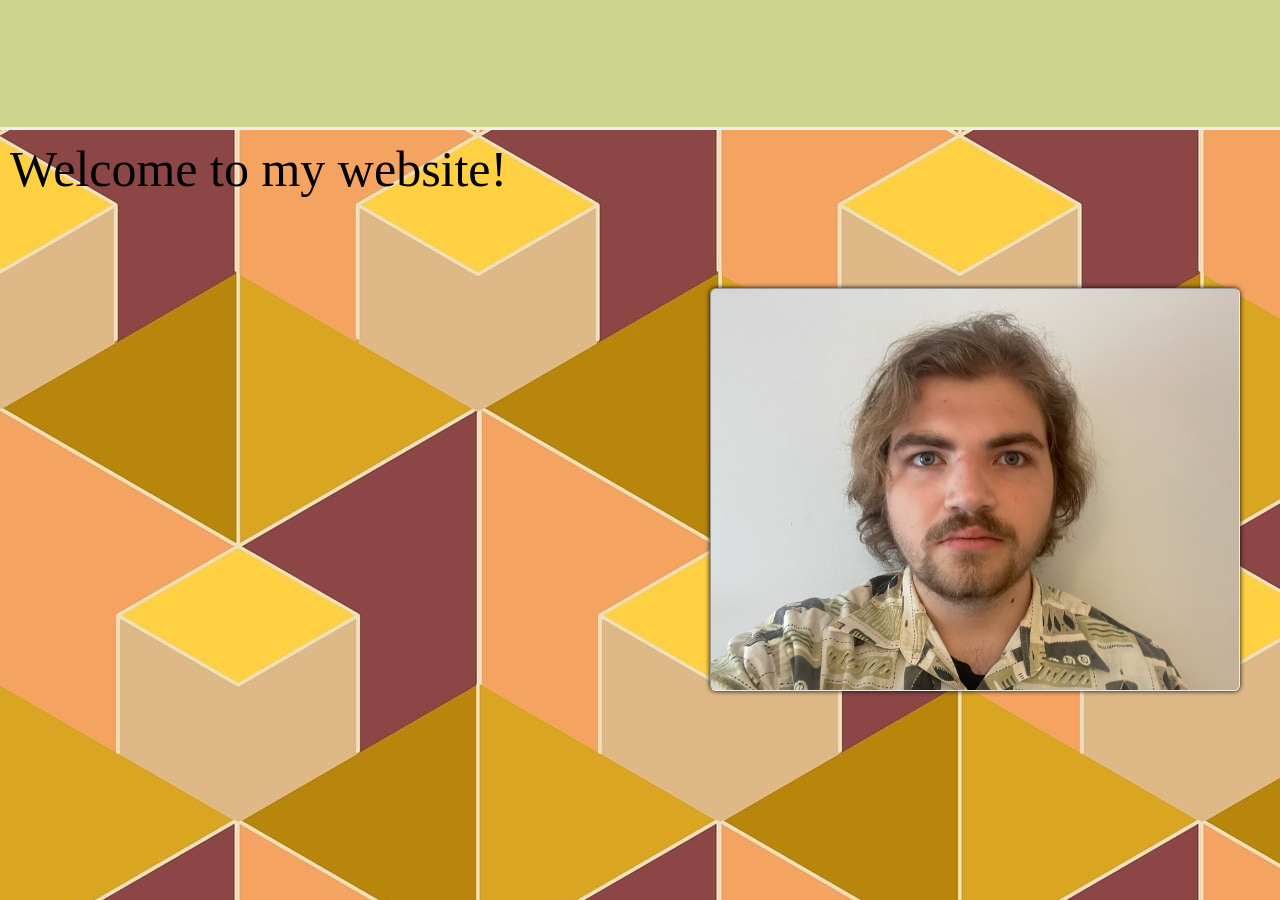
<file: index.html>
<!DOCTYPE html>
<html lang="">
<head>
<meta charset="UTF-8">
<meta name="viewport" content="width=device-width, initial-scale=1.0">
<meta name="generator" content="Silex v3.9.0">
<link rel="stylesheet" href="/css/index-d243c95a1d5c24a2fc3224232785139546539b45419dd290f17ec6f452ec669a.css" />





</head>
<body id="immd"><div id="ih33" class="silex-default-container"></div><div id="i0we" class="silex-default-text">Welcome to my website!</div><img id="itll" src="/assets/stare.JPEG"/></body>
</html>
</file>
<file: css/index-d243c95a1d5c24a2fc3224232785139546539b45419dd290f17ec6f452ec669a.css>
* { box-sizing: border-box; } body {margin: 0;}.silex-default-container{min-height:100px;}.silex-default-text{padding:10px;}body{background-color:rgba(140,129,129,0.69);background-image:url("../assets/yellow-background.jpg");}#itll{border:1px inset;border-radius:6px 6px 6px 6px;box-shadow:0 0 5px 0 black ;height:403px;margin:80px 0px 0px 0px;position:absolute;right:40px;width:530px;z-index:103;}:root{--mygray:#3b3b3b;}#ih33{background-color:#cdd48e;border-bottom:3px inset;box-shadow:unset;height:1px;min-height:130px;}#i0we{font-size:50px;}
</file>
